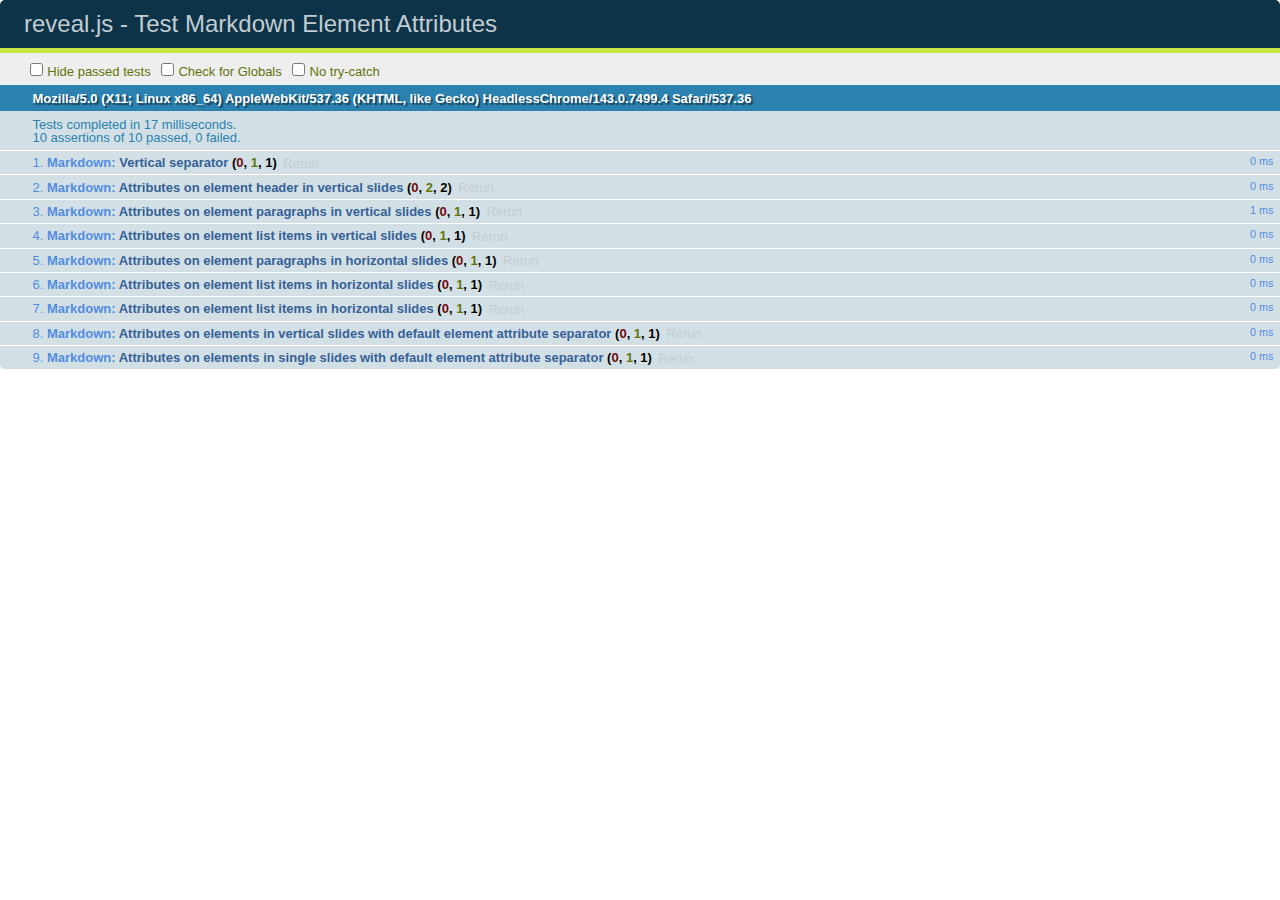
<file: test/test-markdown-element-attributes.html>
<!doctype html>
<html lang="en">

	<head>
		<meta charset="utf-8">

		<title>reveal.js - Test Markdown Element Attributes</title>

		<link rel="stylesheet" href="../css/reveal.min.css">
		<link rel="stylesheet" href="qunit-1.12.0.css">
	</head>

	<body style="overflow: auto;">

		<div id="qunit"></div>
		<div id="qunit-fixture"></div>

		<div class="reveal" style="display: none;">

			<div class="slides">

				<!-- <section data-markdown="example.md" data-separator="^\n\n\n" data-vertical="^\n\n"></section> -->

				<!-- Slides are separated by newline + three dashes + newline, vertical slides identical but two dashes -->
				<section data-markdown data-separator="^\n---\n$" data-vertical="^\n--\n$" data-element-attributes="{_\s*?([^}]+?)}">>
					<script type="text/template">
						## Slide 1.1
						<!-- {_class="fragment fade-out" data-fragment-index="1"} -->

						--

						## Slide 1.2
						<!-- {_class="fragment shrink"} -->

						Paragraph 1
						<!-- {_class="fragment grow"} -->

						Paragraph 2
						<!-- {_class="fragment grow"} -->

						- list item 1 <!-- {_class="fragment roll-in"} -->
						- list item 2 <!-- {_class="fragment roll-in"} -->
						- list item 3 <!-- {_class="fragment roll-in"} -->


						---

						## Slide 2


						Paragraph 1.2  
						multi-line <!-- {_class="fragment highlight-red"} -->

						Paragraph 2.2 <!-- {_class="fragment highlight-red"} -->

						Paragraph 2.3 <!-- {_class="fragment highlight-red"} -->

						Paragraph 2.4 <!-- {_class="fragment highlight-red"} -->

						- list item 1 <!-- {_class="fragment highlight-green"} -->
						- list item 2<!-- {_class="fragment highlight-green"} -->
						- list item 3<!-- {_class="fragment highlight-green"} -->
						- list item 4
						<!-- {_class="fragment highlight-green"} -->
						- list item 5<!-- {_class="fragment highlight-green"} -->

						Test

						![Example Picture](examples/assets/image2.png)
						<!-- {_class="reveal stretch"} -->

					</script>
				</section>



				<section 	data-markdown data-separator="^\n\n\n"
									data-vertical="^\n\n"
									data-notes="^Note:"
									data-charset="utf-8">
					<script type="text/template">
						# Test attributes in Markdown with default separator
						## Slide 1 Def <!-- .element: class="fragment highlight-red" data-fragment-index="1" -->


						## Slide 2 Def
						<!-- .element: class="fragment highlight-red" -->

					</script>
				</section>

				<section data-markdown>
				  <script type="text/template">
					## Hello world
					A paragraph
					<!-- .element: class="fragment highlight-blue" -->
				  </script>
				</section>

				<section data-markdown>
				  <script type="text/template">
					## Hello world

					Multiple  
					Line
					<!-- .element: class="fragment highlight-blue" -->
				  </script>
				</section>

				<section data-markdown>
				  <script type="text/template">
					## Hello world

					Test<!-- .element: class="fragment highlight-blue" -->

					More Test
				  </script>
				</section>


			</div>

		</div>

		<script src="../lib/js/head.min.js"></script>
		<script src="../js/reveal.min.js"></script>
		<script src="../plugin/markdown/marked.js"></script>
		<script src="../plugin/markdown/markdown.js"></script>
		<script src="qunit-1.12.0.js"></script>

		<script src="test-markdown-element-attributes.js"></script>

	</body>
</html>
</file>
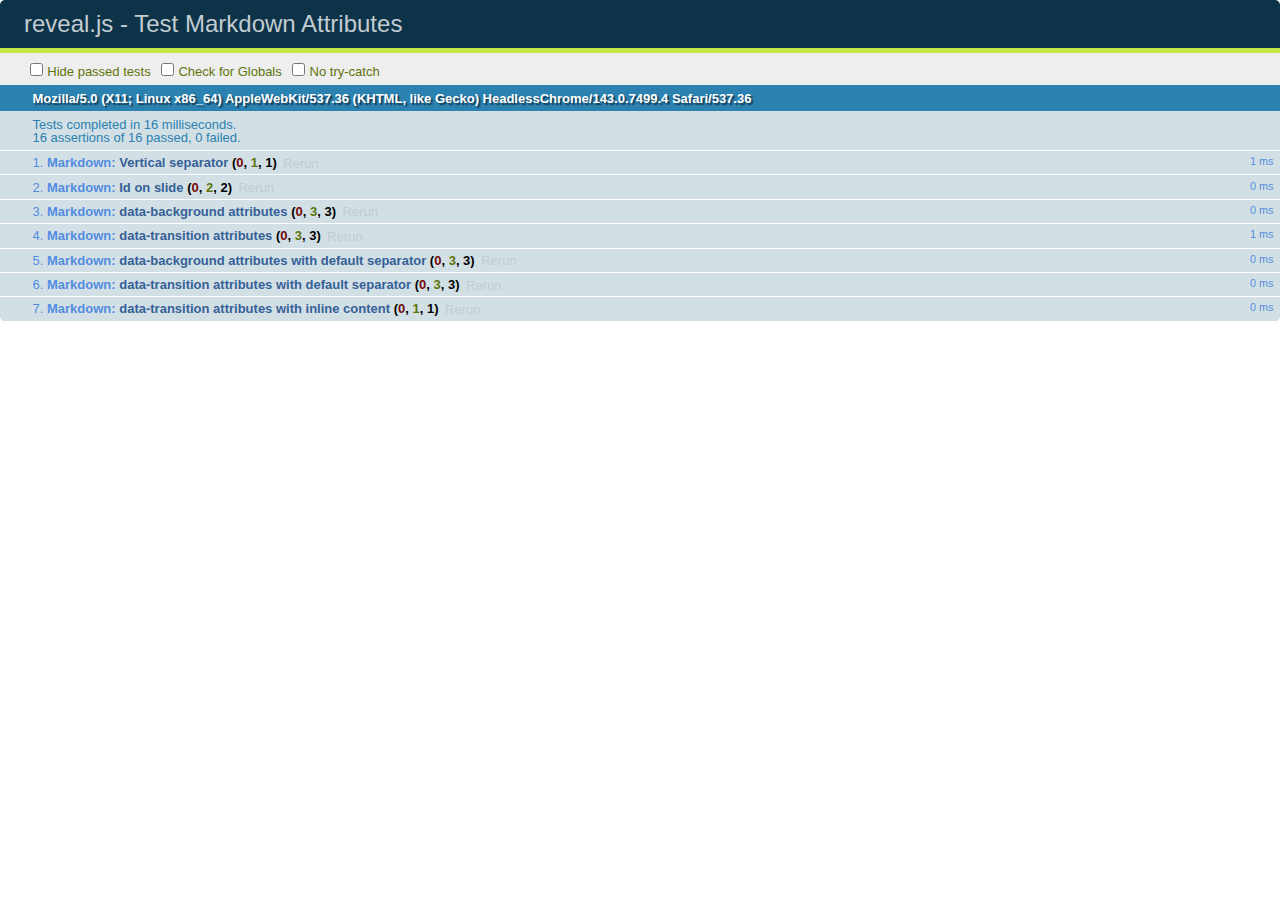
<file: test/test-markdown-slide-attributes.html>
<!doctype html>
<html lang="en">

	<head>
		<meta charset="utf-8">

		<title>reveal.js - Test Markdown Attributes</title>

		<link rel="stylesheet" href="../css/reveal.min.css">
		<link rel="stylesheet" href="qunit-1.12.0.css">
	</head>

	<body style="overflow: auto;">

		<div id="qunit"></div>
		<div id="qunit-fixture"></div>

		<div class="reveal" style="display: none;">

			<div class="slides">

				<!-- <section data-markdown="example.md" data-separator="^\n\n\n" data-vertical="^\n\n"></section> -->

				<!-- Slides are separated by three lines, vertical slides by two lines, attributes are one any line starting with (spaces and) two dashes -->
				<section 	data-markdown data-separator="^\n\n\n"
									data-vertical="^\n\n"
									data-notes="^Note:"
									data-attributes="--\s(.*?)$"
									data-charset="utf-8">
					<script type="text/template">
						# Test attributes in Markdown
						## Slide 1



						## Slide 2
						<!-- -- id="slide2" data-transition="zoom" data-background="#A0C66B" -->


						## Slide 2.1
						<!-- -- data-background="#ff0000" data-transition="fade" -->


						## Slide 2.2
						[Link to Slide2](#/slide2)



						## Slide 3
						<!-- -- data-transition="zoom" data-background="#C6916B" -->



						## Slide 4
					</script>
				</section>

				<section 	data-markdown data-separator="^\n\n\n"
									data-vertical="^\n\n"
									data-notes="^Note:"
									data-charset="utf-8">
					<script type="text/template">
						# Test attributes in Markdown with default separator
						## Slide 1 Def



						## Slide 2 Def
						<!-- .slide: id="slide2def" data-transition="concave" data-background="#A7C66B" -->


						## Slide 2.1 Def
						<!-- .slide: data-background="#f70000" data-transition="page" -->


						## Slide 2.2 Def
						[Link to Slide2](#/slide2def)



						## Slide 3 Def
						<!-- .slide: data-transition="concave" data-background="#C7916B" -->



						## Slide 4
					</script>
				</section>

				<section data-markdown>
					<script type="text/template">
						<!-- .slide: data-background="#ff0000" -->
						## Hello world
					</script>
				</section>

				<section data-markdown>
					<script type="text/template">
						## Hello world
						<!-- .slide: data-background="#ff0000" -->
					</script>
				</section>

				<section data-markdown>
					<script type="text/template">
						## Hello world

						Test
						<!-- .slide: data-background="#ff0000" -->

						More Test
					</script>
				</section>

			</div>

		</div>

		<script src="../lib/js/head.min.js"></script>
		<script src="../js/reveal.min.js"></script>
		<script src="../plugin/markdown/marked.js"></script>
		<script src="../plugin/markdown/markdown.js"></script>
		<script src="qunit-1.12.0.js"></script>

		<script src="test-markdown-slide-attributes.js"></script>

	</body>
</html>
</file>
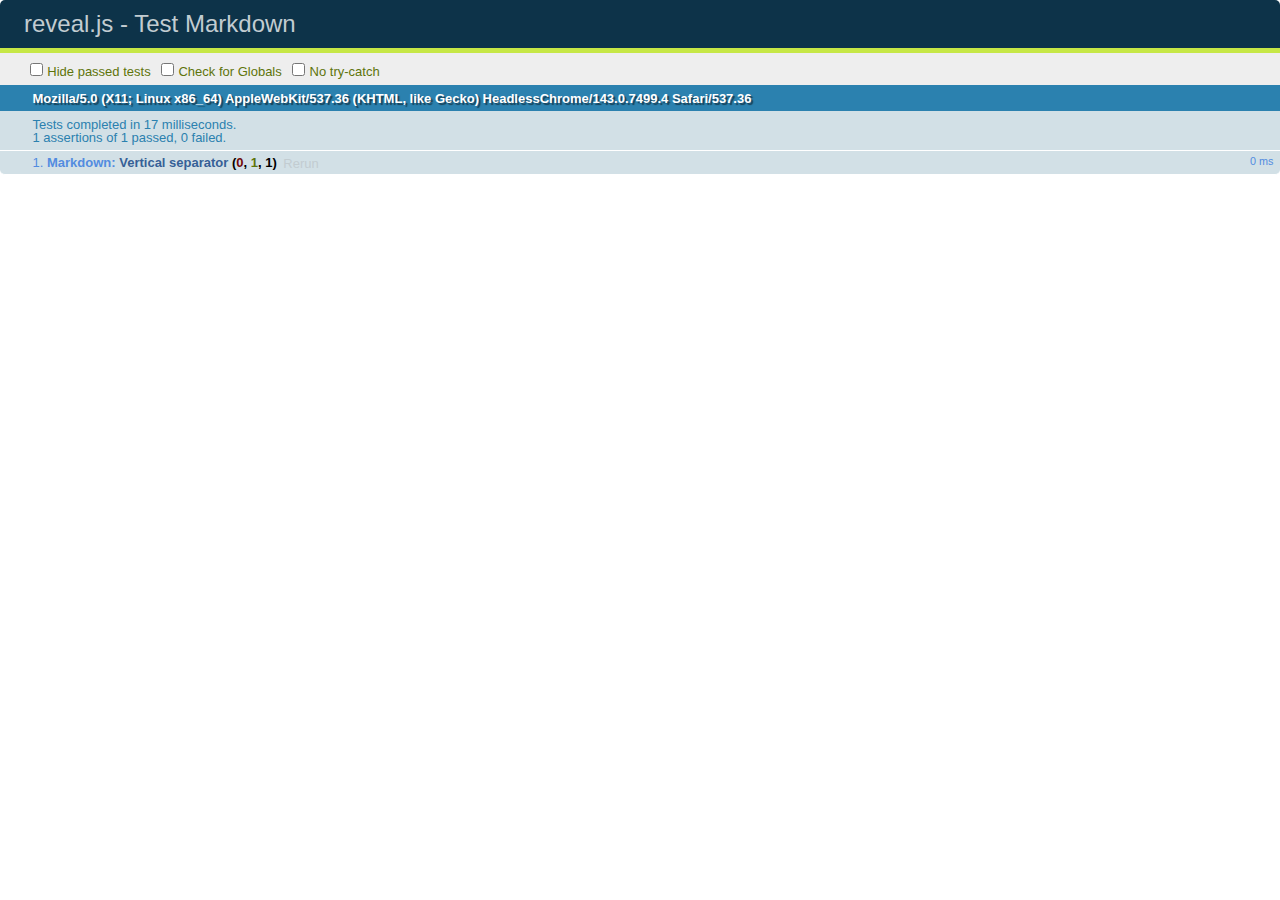
<file: test/test-markdown.html>
<!doctype html>
<html lang="en">

	<head>
		<meta charset="utf-8">

		<title>reveal.js - Test Markdown</title>

		<link rel="stylesheet" href="../css/reveal.min.css">
		<link rel="stylesheet" href="qunit-1.12.0.css">
	</head>

	<body style="overflow: auto;">

		<div id="qunit"></div>
  		<div id="qunit-fixture"></div>

		<div class="reveal" style="display: none;">

			<div class="slides">

				<!-- <section data-markdown="example.md" data-separator="^\n\n\n" data-vertical="^\n\n"></section> -->

				<!-- Slides are separated by newline + three dashes + newline, vertical slides identical but two dashes -->
				<section data-markdown data-separator="^\n---\n$" data-vertical="^\n--\n$">
					<script type="text/template">
						## Slide 1.1

						--

						## Slide 1.2

						---

						## Slide 2
					</script>
				</section>

			</div>

		</div>

		<script src="../lib/js/head.min.js"></script>
		<script src="../js/reveal.min.js"></script>
		<script src="../plugin/markdown/marked.js"></script>
		<script src="../plugin/markdown/markdown.js"></script>
		<script src="qunit-1.12.0.js"></script>

		<script src="test-markdown.js"></script>

	</body>
</html>
</file>
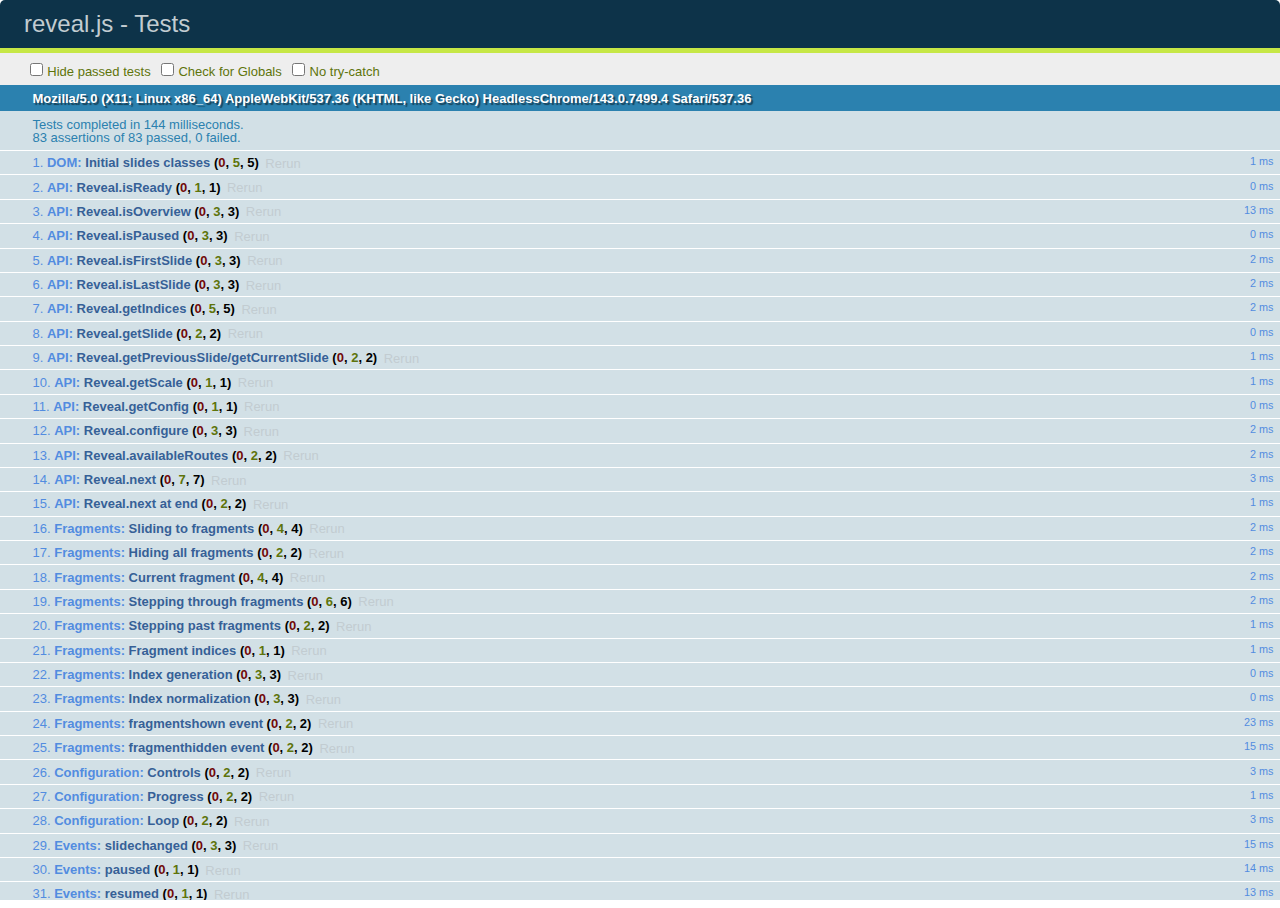
<file: test/test.html>
<!doctype html>
<html lang="en">

	<head>
		<meta charset="utf-8">

		<title>reveal.js - Tests</title>

		<link rel="stylesheet" href="../css/reveal.min.css">
		<link rel="stylesheet" href="qunit-1.12.0.css">
	</head>

	<body style="overflow: auto;">

		<div id="qunit"></div>
  		<div id="qunit-fixture"></div>

		<div class="reveal" style="display: none;">

			<div class="slides">

				<section>
					<h1>1</h1>
				</section>

				<section>
					<section>
						<h1>2.1</h1>
					</section>
					<section>
						<h1>2.2</h1>
					</section>
					<section>
						<h1>2.3</h1>
					</section>
				</section>

				<section id="fragment-slides">
					<section>
						<h1>3.1</h1>
						<ul>
							<li class="fragment">4.1</li>
							<li class="fragment">4.2</li>
							<li class="fragment">4.3</li>
						</ul>
					</section>

					<section>
						<h1>3.2</h1>
						<ul>
							<li class="fragment" data-fragment-index="0">4.1</li>
							<li class="fragment" data-fragment-index="0">4.2</li>
						</ul>
					</section>

					<section>
						<h1>3.3</h1>
						<ul>
							<li class="fragment" data-fragment-index="1">3.3.1</li>
							<li class="fragment" data-fragment-index="4">3.3.2</li>
							<li class="fragment" data-fragment-index="4">3.3.3</li>
						</ul>
					</section>
				</section>

				<section>
					<h1>4</h1>
				</section>

			</div>

		</div>

		<script src="../lib/js/head.min.js"></script>
		<script src="../js/reveal.min.js"></script>
		<script src="qunit-1.12.0.js"></script>

		<script src="test.js"></script>

	</body>
</html>
</file>
<file: test/qunit-1.12.0.css>
/**
 * QUnit v1.12.0 - A JavaScript Unit Testing Framework
 *
 * http://qunitjs.com
 *
 * Copyright 2012 jQuery Foundation and other contributors
 * Released under the MIT license.
 * http://jquery.org/license
 */

/** Font Family and Sizes */

#qunit-tests, #qunit-header, #qunit-banner, #qunit-testrunner-toolbar, #qunit-userAgent, #qunit-testresult {
	font-family: "Helvetica Neue Light", "HelveticaNeue-Light", "Helvetica Neue", Calibri, Helvetica, Arial, sans-serif;
}

#qunit-testrunner-toolbar, #qunit-userAgent, #qunit-testresult, #qunit-tests li { font-size: small; }
#qunit-tests { font-size: smaller; }


/** Resets */

#qunit-tests, #qunit-header, #qunit-banner, #qunit-userAgent, #qunit-testresult, #qunit-modulefilter {
	margin: 0;
	padding: 0;
}


/** Header */

#qunit-header {
	padding: 0.5em 0 0.5em 1em;

	color: #8699a4;
	background-color: #0d3349;

	font-size: 1.5em;
	line-height: 1em;
	font-weight: normal;

	border-radius: 5px 5px 0 0;
	-moz-border-radius: 5px 5px 0 0;
	-webkit-border-top-right-radius: 5px;
	-webkit-border-top-left-radius: 5px;
}

#qunit-header a {
	text-decoration: none;
	color: #c2ccd1;
}

#qunit-header a:hover,
#qunit-header a:focus {
	color: #fff;
}

#qunit-testrunner-toolbar label {
	display: inline-block;
	padding: 0 .5em 0 .1em;
}

#qunit-banner {
	height: 5px;
}

#qunit-testrunner-toolbar {
	padding: 0.5em 0 0.5em 2em;
	color: #5E740B;
	background-color: #eee;
	overflow: hidden;
}

#qunit-userAgent {
	padding: 0.5em 0 0.5em 2.5em;
	background-color: #2b81af;
	color: #fff;
	text-shadow: rgba(0, 0, 0, 0.5) 2px 2px 1px;
}

#qunit-modulefilter-container {
	float: right;
}

/** Tests: Pass/Fail */

#qunit-tests {
	list-style-position: inside;
}

#qunit-tests li {
	padding: 0.4em 0.5em 0.4em 2.5em;
	border-bottom: 1px solid #fff;
	list-style-position: inside;
}

#qunit-tests.hidepass li.pass, #qunit-tests.hidepass li.running  {
	display: none;
}

#qunit-tests li strong {
	cursor: pointer;
}

#qunit-tests li a {
	padding: 0.5em;
	color: #c2ccd1;
	text-decoration: none;
}
#qunit-tests li a:hover,
#qunit-tests li a:focus {
	color: #000;
}

#qunit-tests li .runtime {
	float: right;
	font-size: smaller;
}

.qunit-assert-list {
	margin-top: 0.5em;
	padding: 0.5em;

	background-color: #fff;

	border-radius: 5px;
	-moz-border-radius: 5px;
	-webkit-border-radius: 5px;
}

.qunit-collapsed {
	display: none;
}

#qunit-tests table {
	border-collapse: collapse;
	margin-top: .2em;
}

#qunit-tests th {
	text-align: right;
	vertical-align: top;
	padding: 0 .5em 0 0;
}

#qunit-tests td {
	vertical-align: top;
}

#qunit-tests pre {
	margin: 0;
	white-space: pre-wrap;
	word-wrap: break-word;
}

#qunit-tests del {
	background-color: #e0f2be;
	color: #374e0c;
	text-decoration: none;
}

#qunit-tests ins {
	background-color: #ffcaca;
	color: #500;
	text-decoration: none;
}

/*** Test Counts */

#qunit-tests b.counts                       { color: black; }
#qunit-tests b.passed                       { color: #5E740B; }
#qunit-tests b.failed                       { color: #710909; }

#qunit-tests li li {
	padding: 5px;
	background-color: #fff;
	border-bottom: none;
	list-style-position: inside;
}

/*** Passing Styles */

#qunit-tests li li.pass {
	color: #3c510c;
	background-color: #fff;
	border-left: 10px solid #C6E746;
}

#qunit-tests .pass                          { color: #528CE0; background-color: #D2E0E6; }
#qunit-tests .pass .test-name               { color: #366097; }

#qunit-tests .pass .test-actual,
#qunit-tests .pass .test-expected           { color: #999999; }

#qunit-banner.qunit-pass                    { background-color: #C6E746; }

/*** Failing Styles */

#qunit-tests li li.fail {
	color: #710909;
	background-color: #fff;
	border-left: 10px solid #EE5757;
	white-space: pre;
}

#qunit-tests > li:last-child {
	border-radius: 0 0 5px 5px;
	-moz-border-radius: 0 0 5px 5px;
	-webkit-border-bottom-right-radius: 5px;
	-webkit-border-bottom-left-radius: 5px;
}

#qunit-tests .fail                          { color: #000000; background-color: #EE5757; }
#qunit-tests .fail .test-name,
#qunit-tests .fail .module-name             { color: #000000; }

#qunit-tests .fail .test-actual             { color: #EE5757; }
#qunit-tests .fail .test-expected           { color: green;   }

#qunit-banner.qunit-fail                    { background-color: #EE5757; }


/** Result */

#qunit-testresult {
	padding: 0.5em 0.5em 0.5em 2.5em;

	color: #2b81af;
	background-color: #D2E0E6;

	border-bottom: 1px solid white;
}
#qunit-testresult .module-name {
	font-weight: bold;
}

/** Fixture */

#qunit-fixture {
	position: absolute;
	top: -10000px;
	left: -10000px;
	width: 1000px;
	height: 1000px;
}
</file>
